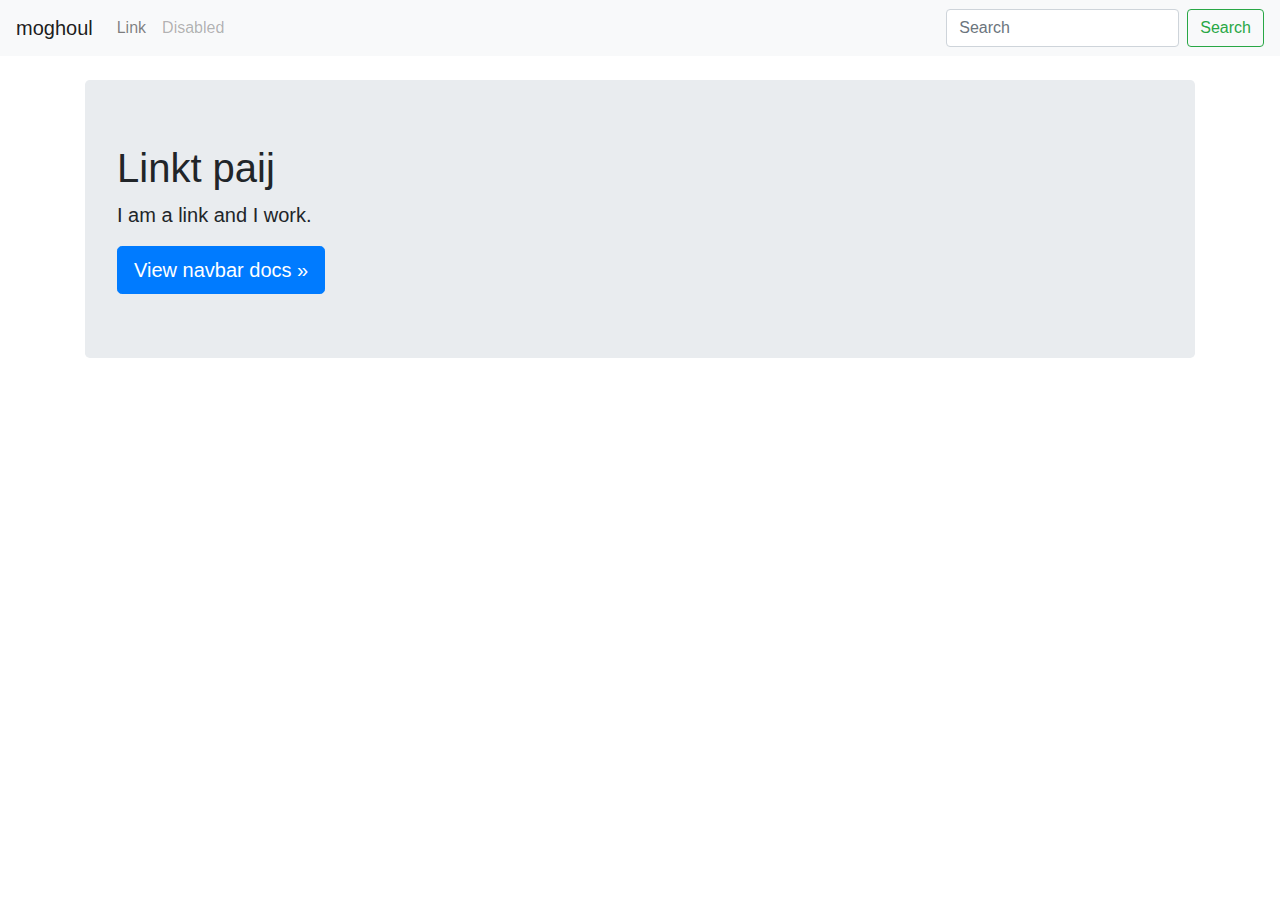
<file: assets/linked.html>
<!DOCTYPE html>
<html lang="en">

<head>
	<meta http-equiv="content-type" content="text/html; charset=UTF-8">
	<meta charset="utf-8">
	<meta name="viewport" content="width=device-width, initial-scale=1, shrink-to-fit=no">
	<meta name="description" content="">
	<meta name="author" content="">
	<link rel="icon" href="https://getbootstrap.com/favicon.ico">

	<title>Bootstap Example: Top Navbar</title>

	<!-- Bootstrap core CSS -->
	<link href="bootstrap/css/bootstrap.css" rel="stylesheet">

	<!-- Custom styles for this template -->
	<link href="css/navbar-top.css" rel="stylesheet">
</head>

<body>
	<nav class="navbar navbar-expand-md navbar-light bg-light mb-4">
		<a class="navbar-brand" href="/hello">moghoul</a>
		<button class="navbar-toggler" type="button" data-toggle="collapse" data-target="#navbarCollapse" aria-controls="navbarCollapse" aria-expanded="false" aria-label="Toggle navigation">
			<span class="navbar-toggler-icon"></span>
		</button>
		<div class="collapse navbar-collapse" id="navbarCollapse">
			<ul class="navbar-nav mr-auto">
				<li class="nav-item">
					<a class="nav-link" href="#">Link</a>
				</li>
				<li class="nav-item">
					<a class="nav-link disabled" href="#">Disabled</a>
				</li>
			</ul>
			<form class="form-inline mt-2 mt-md-0">
				<input class="form-control mr-sm-2" placeholder="Search" aria-label="Search" type="text">
				<button class="btn btn-outline-success my-2 my-sm-0" type="submit">Search</button>
			</form>
		</div>
	</nav>

	<main role="main" class="container">
		<div class="jumbotron">
			<h1>Linkt paij</h1>
			<p class="lead">I am a link and I work.</p>
			<a class="btn btn-lg btn-primary" href="https://getbootstrap.com/docs/4.1/components/navbar/" role="button">View navbar docs »</a>
		</div>
	</main>

	<!-- Bootstrap core JavaScript
    ================================================== -->
	<!-- Placed at the end of the document so the pages load faster -->
	<!-- script src="js/jquery-3.3.1.min.js" integrity="sha384-q8i/X+965DzO0rT7abK41JStQIAqVgRVzpbzo5smXKp4YfRvH+8abtTE1Pi6jizo" crossorigin="anonymous"></script>
	<script src="js/popper.js"></script>
	<script src="bootstrap/js/bootstrap.js"></script-->
</body>
</html>
</file>
<file: assets/css/navbar-top.css>

</file>
